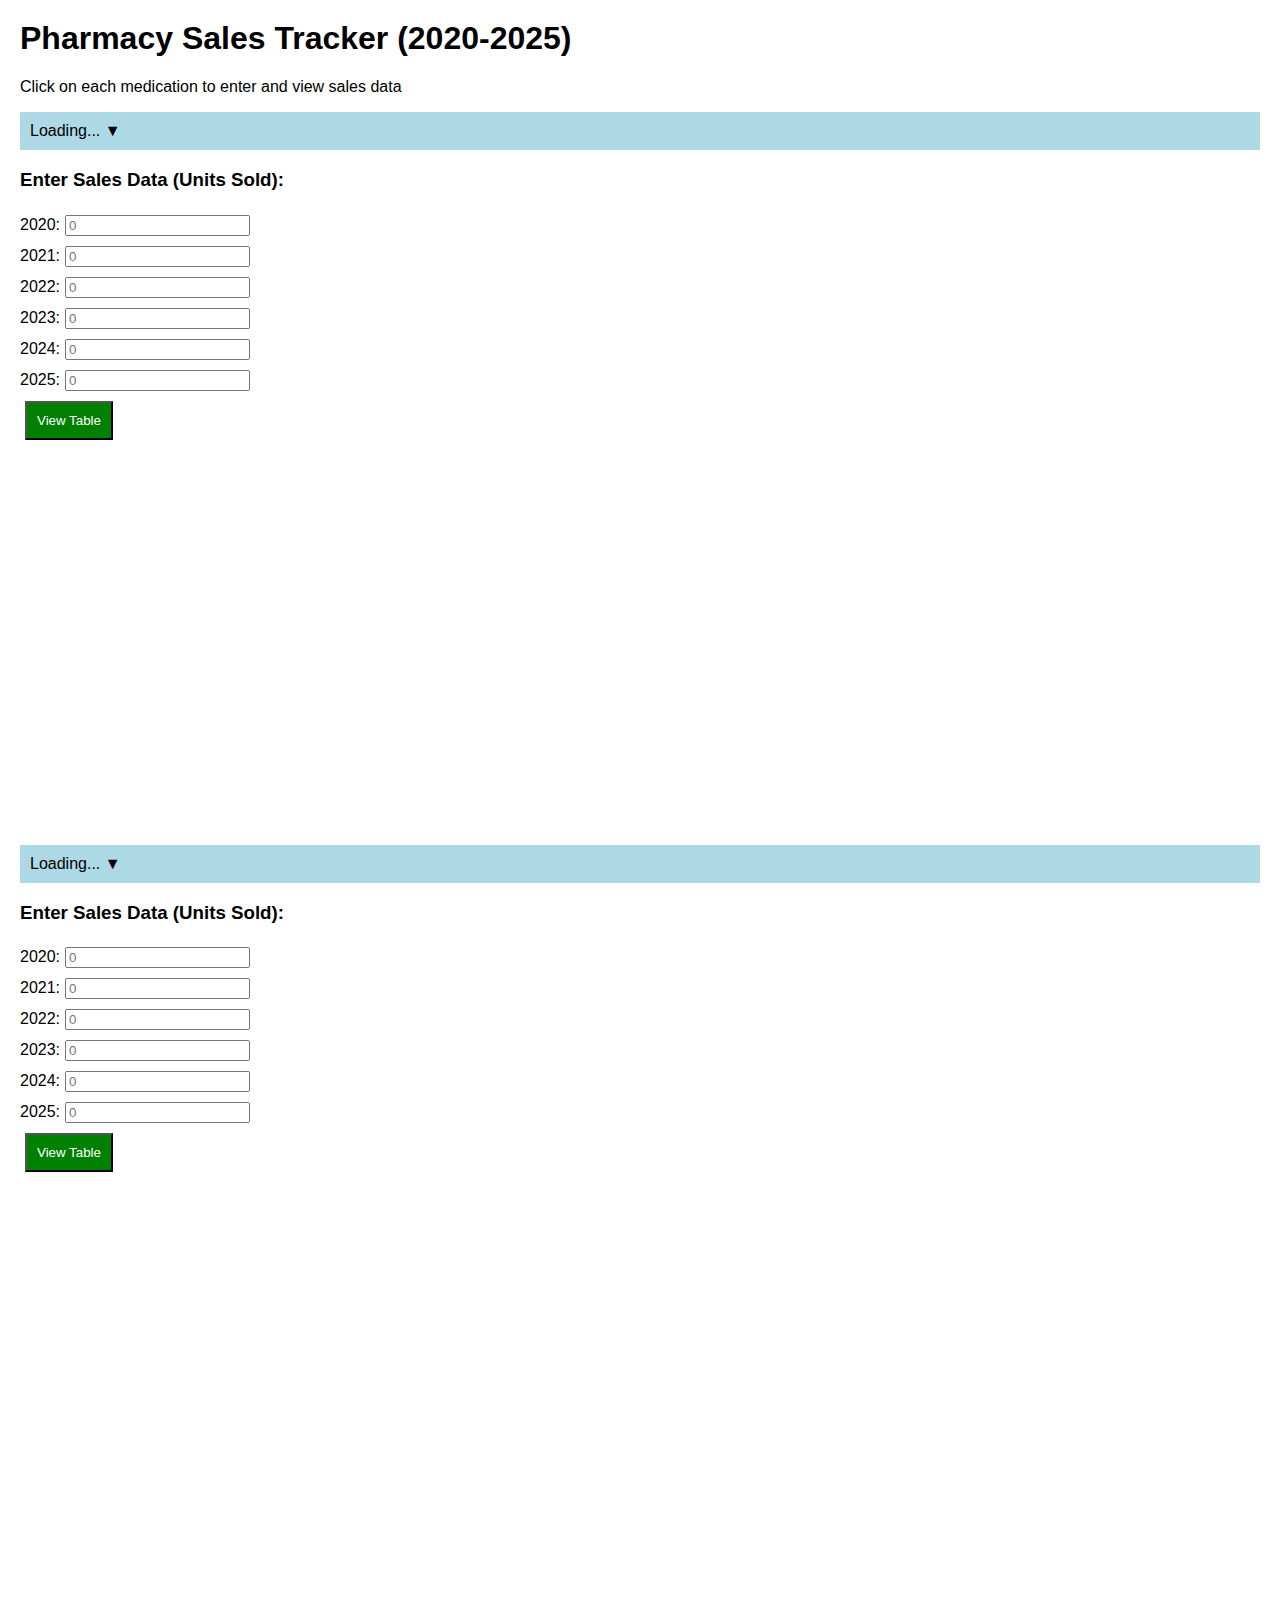
<file: PROJECT/index.html>
<html> 
<head>
    <title>"Pharmacy Sales Tracker</title>
    <script src="https://code.jquery.com/jquery-3.7.1.min.js" integrity="sha256-/JqT3SQfawRcv/BIHPThkBvs0OEvtFFmqPF/lYI/Cxo=" crossorigin="anonymous"></script>
    <script src="https://code.highcharts.com/highcharts.js"></script>

    <style>
body {
  font-family: Arial;
  margin: 20px;
}

.med-header {
  background-color: lightblue;
  padding: 10px;
  cursor: pointer;
}

button {
  background-color: green;
  color: white;
  padding: 10px;
  margin: 5px;
}

input {
  margin: 5px;
}
</style>
</head>
  
<body>
<script src="https://code.jquery.com/jquery-3.7.1.min.js" integrity="sha256-/JqT3SQfawRcv/BIHPThkBvs0OEvtFFmqPF/lYI/Cxo=" crossorigin="anonymous"></script>
<script src="https://code.highcharts.com/highcharts.js"></script>

<h1>Pharmacy Sales Tracker (2020-2025)</h1>
<p>Click on each medication to enter and view sales data</p>

<div class="medication-section">
    <div class="med-header" onclick="toggleMed('med1')">
        <span id="med1-title">Loading...</span> ▼
    </div>
    <div class="med-content" id="med1-content">
        <h3>Enter Sales Data (Units Sold):</h3>
        
        <label>2020:</label><input type="number" id="med1-2020" placeholder="0"><br>
        <label>2021:</label><input type="number" id="med1-2021" placeholder="0"><br>
        <label>2022:</label><input type="number" id="med1-2022" placeholder="0"><br>
        <label>2023:</label><input type="number" id="med1-2023" placeholder="0"><br>
        <label>2024:</label><input type="number" id="med1-2024" placeholder="0"><br>
        <label>2025:</label><input type="number" id="med1-2025" placeholder="0"><br>
        
        <button onclick="showTable('med1')">View Table</button>
        
        <div id="med1-table"></div>
        <div id="med1-chart" style="width:100%; height:400px;"></div>
    </div>
</div>

<!-- Medication 2 -->
<div class="medication-section">
    <div class="med-header" onclick="toggleMed('med2')">
        <span id="med2-title">Loading...</span> ▼
    </div>
    <div class="med-content" id="med2-content">
        <h3>Enter Sales Data (Units Sold):</h3>
        
        <label>2020:</label><input type="number" id="med2-2020" placeholder="0"><br>
        <label>2021:</label><input type="number" id="med2-2021" placeholder="0"><br>
        <label>2022:</label><input type="number" id="med2-2022" placeholder="0"><br>
        <label>2023:</label><input type="number" id="med2-2023" placeholder="0"><br>
        <label>2024:</label><input type="number" id="med2-2024" placeholder="0"><br>
        <label>2025:</label><input type="number" id="med2-2025" placeholder="0"><br>
        
        <button onclick="showTable('med2')">View Table</button>
        
        <div id="med2-table"></div>
         <div id="med2-chart" style="width:100%; height:400px;"></div>
    </div>
</div>
  
<script src="script.js"></script>

</body>
</html>
</file>
